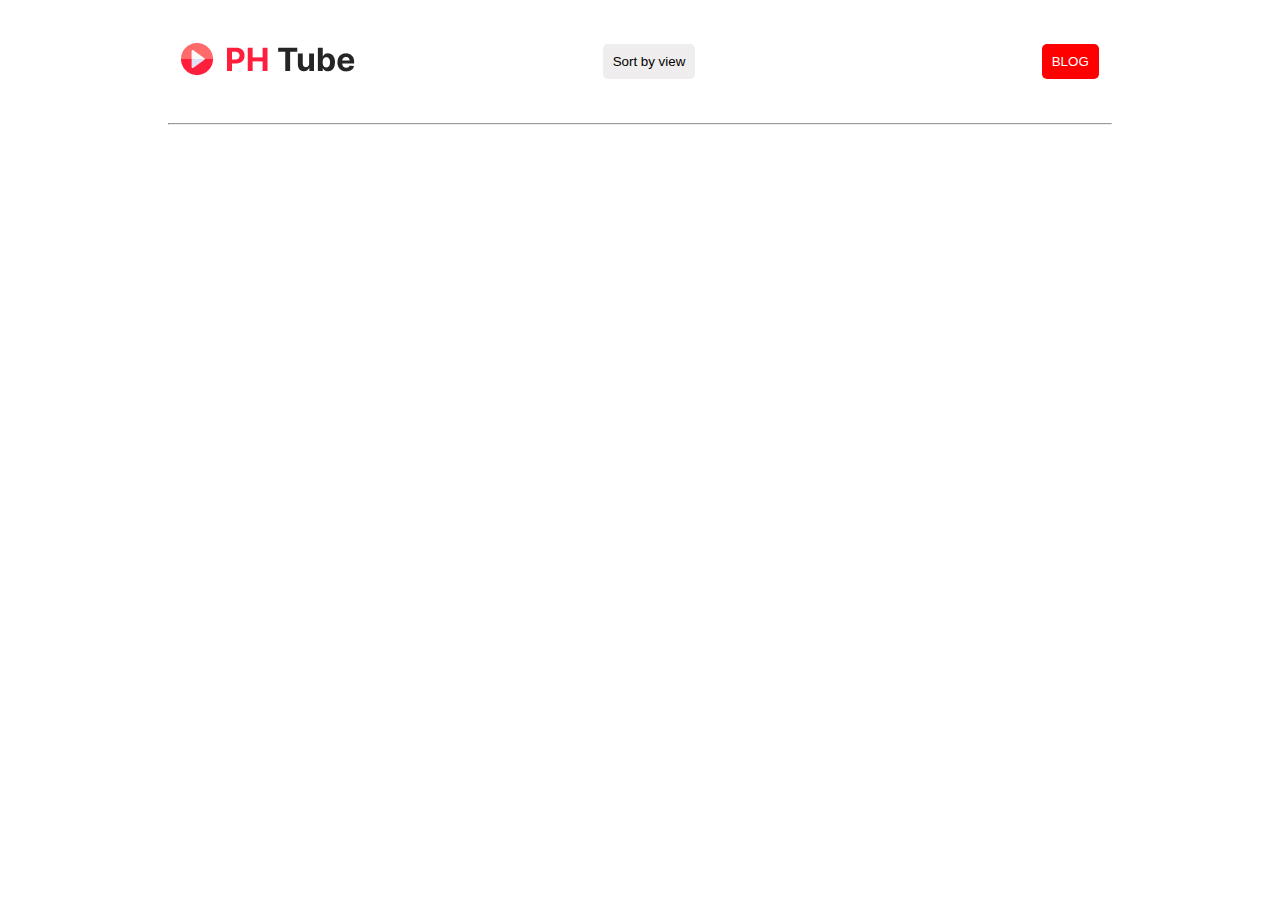
<file: index.html>
<!DOCTYPE html>
<html lang="en">
  <head>
    <meta charset="UTF-8" />
    <meta name="viewport" content="width=device-width, initial-scale=1.0" />
    <title>Phero-Tube</title>
    <link rel="stylesheet" href="style.css" />
    <!-- font awesome cdn -->
    <link rel="stylesheet" href="https://cdnjs.cloudflare.com/ajax/libs/font-awesome/6.5.1/css/all.min.css"/>

  </head>
  <body>
    <header>
      <nav>
        <div class="tube-container">
          <div>
            <img class="logo" src="./IMAGES/Logo.png" alt="" />
          </div>
           <button onClick='Views()' id='sorting' type="button" title="Highest to lowest">Sort by view</button>
          <div>
            <a href="./BLOG/blog.html" target="_blank" rel="noopener noreferrer"
              ><button id="blog">BLOG</button></a
            >
          </div>
        </div>
        <div class="line">
          <hr />
        </div>
      </nav>
      <!-- BUTTONS -->
      <section>
        <div id="button-container">
         
        </div> 
        <div id="drawing-div">
            
        </div>
      </section>
    </header> 
    <main>
      <article>
         <div id="cards-boxes">

         </div>
      </article>
    </main>
    
    <script src="./app.js"></script>
  </body>
</html>
</file>
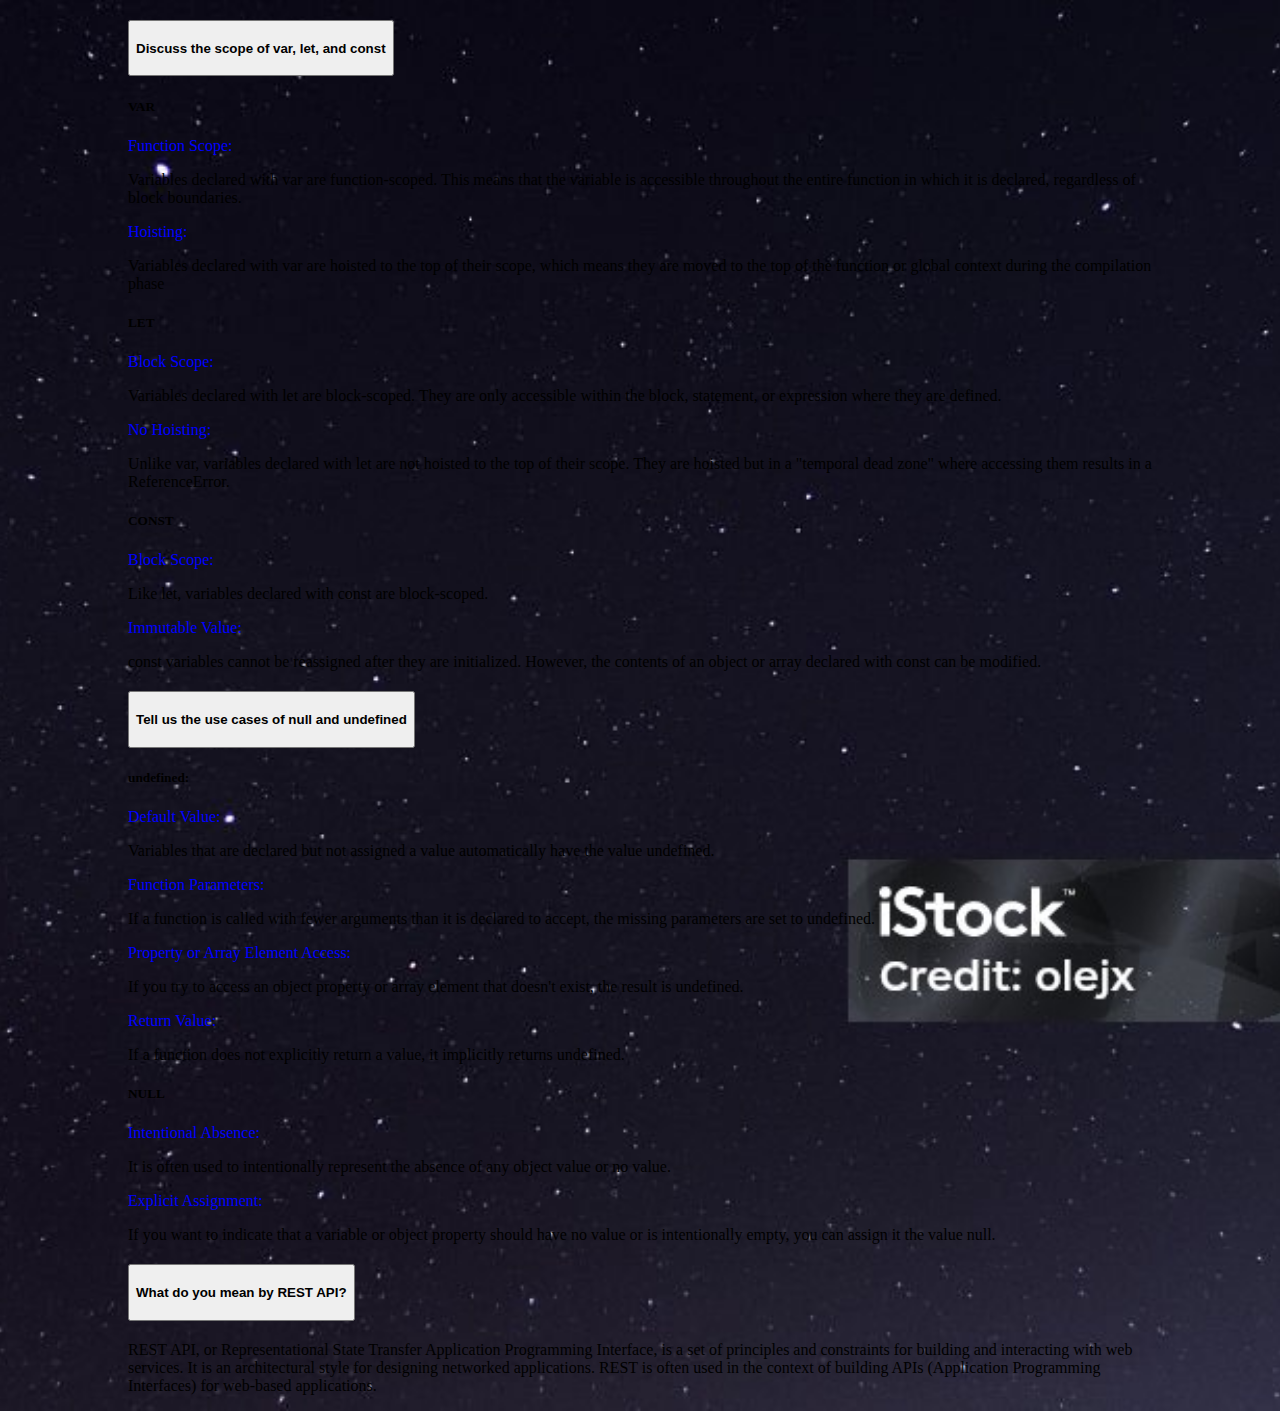
<file: BLOG/blog.html>
<!DOCTYPE html>
<html lang="en">
<head>
    <meta charset="UTF-8">
    <meta name="viewport" content="width=device-width, initial-scale=1.0">
    <title>Blog</title>

    <!-- Bootstrap Link -->
    <link href="https://cdn.jsdelivr.net/npm/bootstrap@5.3.2/dist/css/bootstrap.min.css" rel="stylesheet" integrity="sha384-T3c6CoIi6uLrA9TneNEoa7RxnatzjcDSCmG1MXxSR1GAsXEV/Dwwykc2MPK8M2HN" crossorigin="anonymous">
     <!-- Inner CSS --> 
     <style>
        body {
            margin: 0;
            padding: 0;
            background-image: url('../IMAGES/blog.jpg');
            background-size: cover;
            background-position: center;
            background-repeat: no-repeat;
            display: flex;
            justify-content: center;
            align-items: center;
            min-height: 100vh; 
            font-family: 'Georgia', serif;
        }

        #accordion-positioning {
            width: 80%; 
        }

        .accordion-item {
            margin-bottom: 10px; 
        }
        span{
            color: blue
        }
    </style>

</head>
<body>
    
  
    
  <div id="accordion-positioning">
    <div class="accordion" id="accordionExample">
        <div class="accordion-item">
          <h2 class="accordion-header" id="headingOne">
            <button class="accordion-button" type="button" data-bs-toggle="collapse" data-bs-target="#collapseOne" aria-expanded="false" aria-controls="collapseOne">
                <h4>Discuss the scope of var, let, and const</h4>
            </button>
          </h2>
          <div id="collapseOne" class="accordion-collapse collapse show" aria-labelledby="headingOne" data-bs-parent="#accordionExample">
            <div class="accordion-body">
                <h5>VAR</h5> 

                <span>Function Scope:</span> 
                <p>
                    Variables declared with var are function-scoped. This means that the variable is accessible throughout the entire function in which it is declared, regardless of block boundaries.
                </p>
                <span>Hoisting:</span> 
                <p>
                    Variables declared with var are hoisted to the top of their scope, which means they are moved to the top of the function or global context during the compilation phase
                </p> 
                <h5>LET</h5>

                <span>Block Scope:</span> 
                <p>
                    Variables declared with let are block-scoped. They are only accessible within the block, statement, or expression where they are defined.
                </p>
                <span>No Hoisting:</span>  
                 <p>
                    Unlike var, variables declared with let are not hoisted to the top of their scope. They are hoisted but in a "temporal dead zone" where accessing them results in a ReferenceError.
                 </p> 
                    <h5>CONST</h5> 

                    <span>Block Scope:</span>  <p>
                        Like let, variables declared with const are block-scoped.
                    </p>
                    <span>Immutable Value:</span> 
                    <p>const variables cannot be reassigned after they are initialized. However, the contents of an object or array declared with const can be modified.</p>
            </div>
          </div>
        </div>
        <div class="accordion-item">
          <h2 class="accordion-header" id="headingTwo">
            <button class="accordion-button collapsed" type="button" data-bs-toggle="collapse" data-bs-target="#collapseTwo" aria-expanded="false" aria-controls="collapseTwo">
                <h4>Tell us the use cases of null and undefined</h4>
            </button>
          </h2>
          <div id="collapseTwo" class="accordion-collapse collapse" aria-labelledby="headingTwo" data-bs-parent="#accordionExample">
            <div class="accordion-body">
              <div>
                <h5>undefined:</h5>

                <span>Default Value:</span> <p>Variables that are declared but not assigned a value automatically have the value undefined.</p>
                <span>Function Parameters:</span> <p>
                    If a function is called with fewer arguments than it is declared to accept, the missing parameters are set to undefined.
                </p>
                <span>Property or Array Element Access:</span> <p>
                    If you try to access an object property or array element that doesn't exist, the result is undefined.
                </p>
                <span>Return Value:</span> <p>
                    If a function does not explicitly return a value, it implicitly returns undefined.
                </p> 
                <h5>NULL</h5>

                <span>Intentional Absence:</span> <p>It is often used to intentionally represent the absence of any object value or no value.</p>
                <span>Explicit Assignment:</span> <p>
                    If you want to indicate that a variable or object property should have no value or is intentionally empty, you can assign it the value null.
                </p>
                
              </div>
            </div>
          </div>
        </div>
        <div class="accordion-item">
          <h2 class="accordion-header" id="headingThree">
            <button class="accordion-button collapsed" type="button" data-bs-toggle="collapse" data-bs-target="#collapseThree" aria-expanded="false" aria-controls="collapseThree">
              <h4>What do you mean by REST API?</h4>
            </button>
          </h2>
          <div id="collapseThree" class="accordion-collapse collapse" aria-labelledby="headingThree" data-bs-parent="#accordionExample">
            <div class="accordion-body">
              <p>
                
                REST API, or Representational State Transfer Application Programming Interface, is a set of principles and constraints for building and interacting with web services. It is an architectural style for designing networked applications. REST is often used in the context of building APIs (Application Programming Interfaces) for web-based applications.
              </p>
            </div>
          </div>
        </div>
      </div>
  </div>



    <!-- Script file added -->
    <script src="https://cdn.jsdelivr.net/npm/bootstrap@5.3.2/dist/js/bootstrap.bundle.min.js" integrity="sha384-C6RzsynM9kWDrMNeT87bh95OGNyZPhcTNXj1NW7RuBCsyN/o0jlpcV8Qyq46cDfL" crossorigin="anonymous"></script>
</body>
</html>
</file>
<file: style.css>
.tube-container {
  display: flex;
  align-items: center;
  justify-content: space-around;
  margin-top: 40px;
  flex-wrap: wrap;
} 

#sorting{
  background-color: rgb(239, 237, 237);
  color: black;
  margin-left: -100px;
}
button {
  background-color: red;
  border-radius: 5px;
  padding: 10px;
  border: none;
  color: white;
}
.line {
  margin-left: 160px;
  margin-right: 160px;
  margin-top: 40px;
}
#button-container {
      
  display: flex;
  justify-content: center;
  align-items: center;
  gap: 40px;
  margin-top: 20px;
  flex-wrap: wrap;
}

.category-btn{
  background-color: rgb(238, 206, 206);
  border-radius: 5px;
  padding: 10px;
  border: none;
  color: black; 
  font-size: 22px;
  

} 
 
/* CARDS DESIGN */
#cards-boxes{
  display: flex;
  justify-content: center;
  align-items: center;
  gap: 30px;
  flex-wrap: wrap;
  margin: 30px;
} 
.category-cards{
  position: relative;
}
.card-img{
  height: 200px; 
  width: 200px;
  border: none;
  border-radius: 5px;
  
} 
 #formatTime{
   position: relative;
   left: -100px;
   background-color: black;
   color: aliceblue;
   font-size: 12px;
   border: none;
   top: -15px
} 
.profilePic{
  height: 50px;
  width: 50px;
  border-radius: 50%;
} 
#drawing-div{
  position: absolute;
  top: 80%;
  left: 60%;
  transform: translate(-50%, -50%);
  
}

.card-content{
  display: flex;
  gap: 10px;
} 
#verification{
  color: rgb(113, 172, 223);
  font-size: 10px;
}


/* ------------------Media Query-------------- */
@media only screen and (max-width:498px) {
 
  .tube-container {
    display: flex;
    align-items: center;
    justify-content: space-between;
    margin-top: 40px;
    flex-wrap: wrap;
  } 
  #sorting{
    background-color: rgb(239, 237, 237);
    color: black;
    /* margin-left: -100px; */
    border: none;
    margin-right: -5px;

  }
  .logo{
    height: 30px;
    width: auto;
  }
  #blog{
    margin-left: -100px;
  }

  /* button */
  #button-container {
      
    display: flex;
    justify-content: center;
    align-items: center;
    gap:10px;
    margin-top: 20px;
    flex-wrap: wrap;
  }
  .line {
    margin-left: 0px;
    margin-right: 0px;
    margin-top: 40px;
  }

}
</file>
